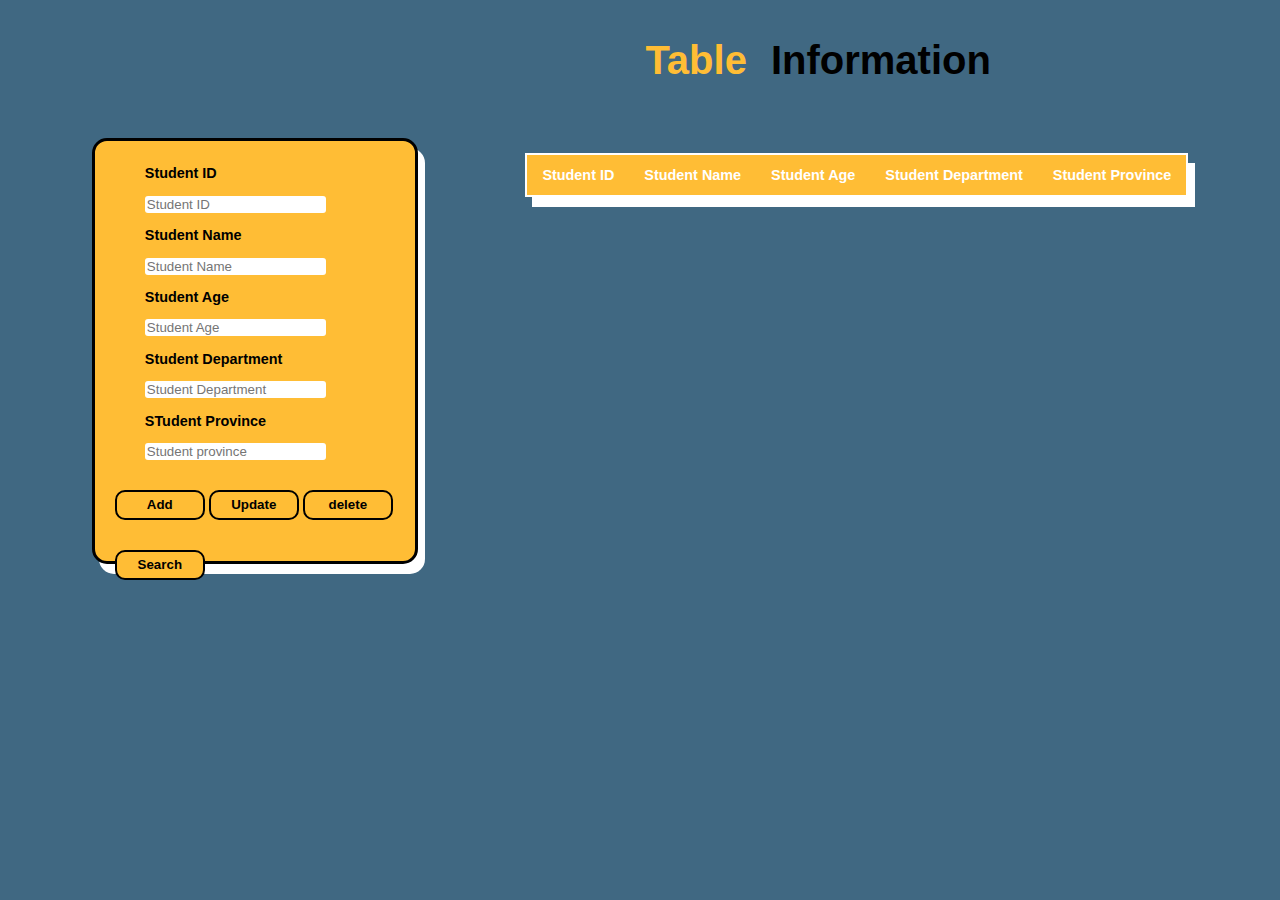
<file: Public/index.html>
<!DOCTYPE html>
<html lang="en">
<head>
    <meta charset="UTF-8">
    <meta http-equiv="X-UA-Compatible" content="IE=edge">
    <meta name="viewport" content="width=device-width, initial-scale=1.0">
    <title>Document</title>
    <link rel="stylesheet" href="CSS/style.css">
</head>
<body>
     
 <div class="container">
 
    <div class="input">
        
            <p>Student ID</p> 
            <input  name="" id="id" placeholder="Student ID">
            <p>Student Name</p> 
            <input type="text" name="" id="name" placeholder="Student Name">
            <p>Student Age</p> 
            <input type="number" name="" id="age" placeholder="Student Age">
            <p>Student Department</p> 
            <input type="text" name="" id="dept" placeholder="Student Department">
            <p>STudent Province</p> 
            <input type="text" name="" id="prov" placeholder="Student province"
>
            <br>
            <div class="btn">
                <button onclick="insertion()" id="insert" class="btn1"> Add</button>
                <button onclick="editRecord()" id="update" class="btn3"> Update</button>
                <button onclick="deleteRecord()" class="btn2"> delete</button>
                <button onclick="findRecord()" id="search" class="btn4"> Search</button>
                
            </div>
        </div>
    <div class="table">
          <div class="Title" >
        <p class="color1">Table</p>
        <p class="color2">Information</p>
           </div>
        <table id="outputTable" class="styled-table">
            <thead>
                <tr>
                    <th>Student ID</th>
                    <th>Student Name</th>
                    <th>Student Age</th>
                    <th>Student Department</th>
                    <th>Student Province</th>
                </tr>
            </thead>
            <tbody id="tbody"></tbody>


        </table>

    </div>
</div>
    <script src="JS/index.js"></script>
</body>
</html>
</file>
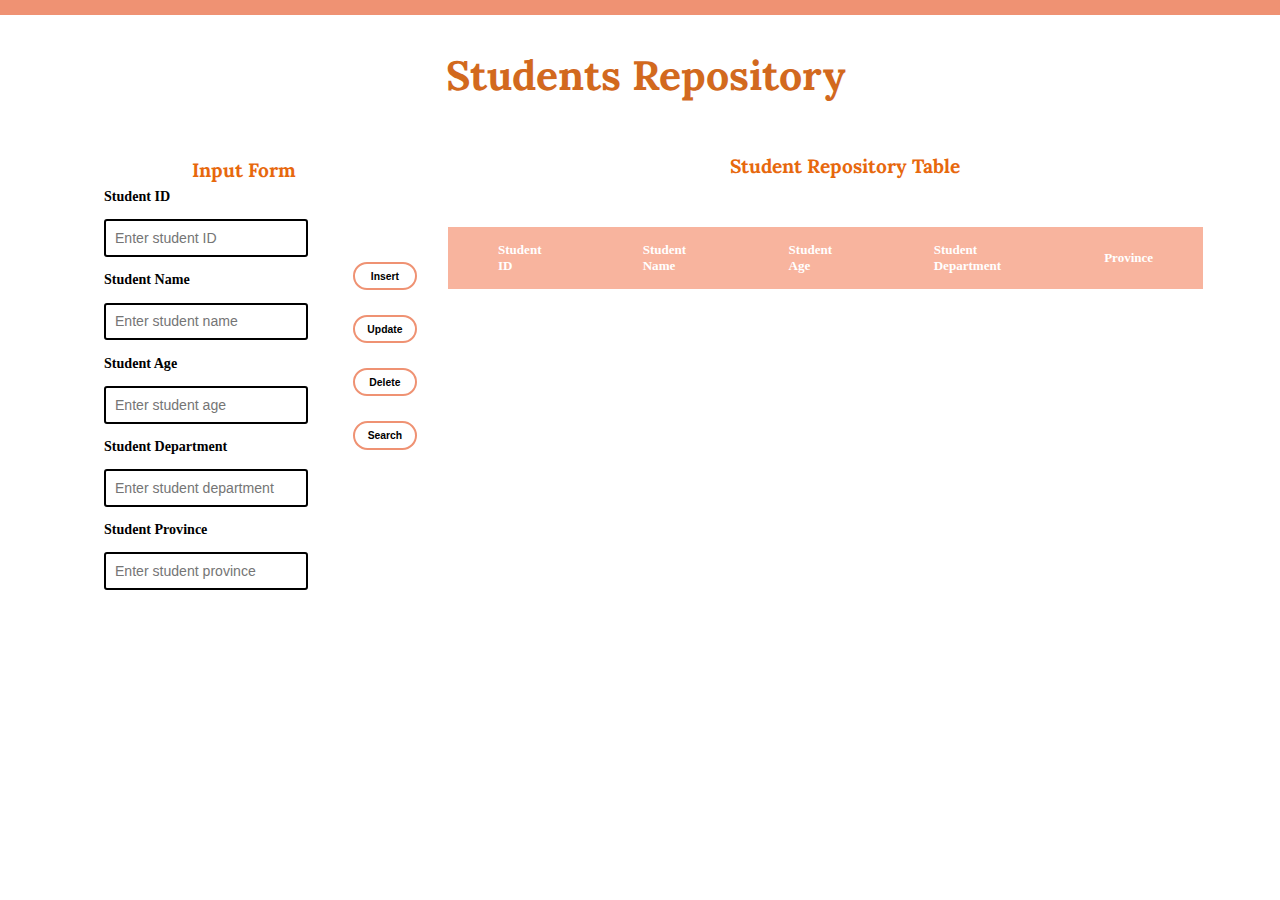
<file: Public/index1.html>
<!DOCTYPE html>
<html lang="en">
<head>
    <meta charset="UTF-8">
    <meta http-equiv="X-UA-Compatible" content="IE=edge">
    <meta name="viewport" content="width=device-width, initial-scale=1.0">
    <title>Document</title>
    <link rel="stylesheet" href="CSS/style1.css">
    <link rel="preconnect" href="https://fonts.googleapis.com">
    <link rel="preconnect" href="https://fonts.gstatic.com" crossorigin>
    <link href="https://fonts.googleapis.com/css2?family=Lora&display=swap" rel="stylesheet">
</head>
<body>
     
    <div class="headerline"></div>
    <div class="title-container">
        <h2 style="color: chocolate; font-weight: bolder;">Students Repository</h2>
    </div>
    <div class="sub-title">
        <p class="p1" style="margin-top: 1.8vw; font-family: 'Lora', serif; font-weight: bolder; color: rgb(231, 104, 13); margin-left: 15vw;">Input Form</p>
        <p class="p2" style=" font-family: 'Lora', serif; font-weight: bolder; color: rgb(231, 104, 13);">Student Repository Table</p>
    </div> 
    <div class="container">
        <div class="input">
            <div class="input-btn">
                <div class="data-input">
                    <p>Student ID</p>
                    <input type="number" name="" id="id" placeholder="Enter student ID " style="font-size: 1.1vw; padding: 0.7vw;" >
                    <p>Student Name</p>
                    <input type="text" name="" id="name" placeholder="Enter student name" style="font-size: 1.1vw; padding: 0.7vw;">
                    <p>Student Age</p>
                    <input type="number" name="" id="age" placeholder="Enter student age" style="font-size: 1.1vw; padding: 0.7vw;">
                    <p>Student Department</p>
                    <input type="text" name="" id="dept" placeholder="Enter student department" style="font-size: 1.1vw; padding: 0.7vw;">
                    <p>Student Province</p>
                    <input type="text" name="" id="prov" placeholder="Enter student province" style="font-size: 1.1vw; padding: 0.7vw;">
                    <br>
                </div>
                <div class="btn">
                    <button onclick="insertion()" id="insert" class="btn1"  >Insert</button>
                    <button onclick="editRecord()" id="update" class="btn3"  >Update</button>
                    <button onclick="deleteRecord()" id="delete" class="btn2" >Delete</button>
                    <button onclick="findRecord()" id="search" class="btn4" >Search</button>               
                </div>
            </div>
        </div>
        
        <div class="table">
            <table id="outputTable" class="styled-table">
                <thead>
                    <tr style="font-size: 1.02vw;">
                        <th>Student ID</th>
                        <th>Student Name</th>
                        <th>Student Age</th>
                        <th>Student Department</th>
                        <th>Province</th>
                    </tr>
                </thead>
                <tbody id="tbody"></tbody>   
            </table>
        </div>
    </div>
    <script src="JS/index.js">
    </script>
</body>
</html>
</file>
<file: Public/CSS/style.css>
body{
    background-color: #406882;
    font-size: 0.9em;
    font-family: sans-serif;
  
}
.container{
    display: flex;
    justify-content:space-around;
    padding: 30px;
}
/*table*/

.styled-table {
    border-collapse: collapse;
    margin: 25px 0;
    min-width: 500px;
    margin-top: 70px;
    border: 2px solid white;
    box-shadow: 7px 10px white;
}
.styled-table  tr {
    background-color: #FFBD35;
    color: #ffffff;
    text-align: left;
    transition: all .2s ease-in-out;
}
.styled-table td{
    transition: all .2s ease-in-out;
}
.styled-table th,
.styled-table td {
    padding: 12px 15px;
}
.styled-table tbody tr {
    border-bottom: 2px solid #dddddd;
}

.styled-table tbody tr:nth-of-type(odd) {
    background-color: #FFBD35;
    color:black;
}
.styled-table tbody tr:nth-of-type(even) {
    color:#FFBD35;
    background-color:black;
}
.styled-table tbody tr:last-of-type {
    border-bottom: 2px solid #009879;
}
/*hover*/

.styled-table tr:hover{
   transform: scale(1.1);
}
.styled-table td:hover{
    transform: scale(1.1);
 }
 /*input box*/
 .input{
     background-color: #FFBD35;
     width: 300px;
     height:400px;
     margin-top: 100px;
     color: black;
     border-radius: 15px;
     transition: all .2s ease-in-out;
     font-weight: bold;
     border: 3px solid black;
     padding: 10px;
     box-shadow: 7px 10px white;
     
 }
.input:hover{
    transform: scale(1.1);
}
 .input p,input{
     margin-left: 40px;
     border: none;
     border-radius: 3px;
 }
.input input:hover{
    border-bottom:2px solid black;
}
.btn{
    margin-left:10px;
}
 .input .btn1, .btn2, .btn3, .btn4{
    margin-top:30px;
    width: 90px;
    height: 30px;
    font-weight: bolder;
    color: black;
    border:2px solid black;
    border-radius:10px;
    transition: all .2s ease-in-out;
    background-color: #FFBD35;
 }
 .input .btn2:hover{
     background-color: red;
     transform: scale(1.1);
 }
 .input .btn1:hover{
    transform: scale(1.1);
    background-color: white;
 }
 .input .btn3:hover{
    transform: scale(1.1);
    background-color: white;
 }


.Title{
    margin-left: 100px;
}
 .Title p{
    display: inline;
    font-size: 40px;
    font-weight: bolder;
    margin-left: 20px;
 }
 .color1{
     color:#FFBD35
 }
 .First{
     margin-left: 40px;
     margin-top: 30px;
 }
 .First p{
    display: inline;
    font-size: 40px;
    font-weight: bolder;
    margin-left: 20px;
 }
</file>
<file: Public/CSS/style1.css>
body{
    font-size: 0.9em;
    padding: 0;
    margin: 0;
  
}
.headerline {
    border-top: 15px solid #ef9273;
}
.title-container{
    width: 100%;
    text-align: center;
    /* height: 8vw; */
    /* border: 2px solid black; */
    /* background-color: #fefbe9 */
}
.sub-title {
    display: flex;
    justify-content: space-between;
}
.sub-title .p1 {
    margin-left: 6.5vw;
    font-size: 1.5vw;
}
.sub-title .p2 {
    margin-right: 25vw;
    font-size: 1.5vw;
}

.container{
    display: flex;
    justify-content: space-between;
}
.table {
    margin-right: 6vw;
    font-size: 0.85vw;
}

.styled-table {
    margin-top: 2vw;
    border-collapse: collapse;
    /* min-width: 500px;*/
    /* border: 2px solid white;
    box-shadow: 7px 10px white; */
}
.styled-table tr {
    /* background-color: #FFBD35; */
    color: #ffffff;
    text-align: left;
    transition: all .2s ease-in-out;
}
.styled-table td{
    transition: all .2s ease-in-out;
}
.styled-table th,
.styled-table td {
    padding: 15px 50px;
}
.styled-table th {
    background-color: #f8b49e;
}

.styled-table tbody tr {
    border-bottom: 2px solid #dddddd;
}

.styled-table tbody tr:nth-of-type(odd) {
    background-color: #ffe5d9;
    color:black;
}
.styled-table tbody tr:nth-of-type(even) {
    color: black;
    background-color: white;
}
.styled-table tbody tr:last-of-type {
    border-bottom: 2px solid #f8b49e;
}
/*hover*/

.styled-table tr:hover{
   transform: scale(1.02);
}
.styled-table td:hover{
    transform: scale(1);
}
 /*input box*/
.input{
    /* display: flex; */
    flex-direction: row;
    /* background-color: #e7c88a; */
    width: 30vw;
    margin-left: 5vw;
    color: black;
    /* transition: all .2s ease-in-out; */
    font-weight: bold;
    /* border: 3px solid rgb(255, 255, 255); */
    /* box-shadow: 7px 10px white; */ 
}
.input input {
    border: 2px solid black;
}
.input p,input{
    margin-left: 40px;
    border: none;
    border-radius: 3px;
}
/* .input input:hover{
    border-bottom:2px solid black;
} */
.data-input{
    margin-top: -2.1vw;
}

.data-input p {
    font-size: 1.1vw;
}
.btn {
    margin-top: 2.8vw;
    margin-left: 45px;
    width: 20vw;
    height: 22vw;
    /* border: 2px solid green; */
}
.btn button {
    transition-duration: 0.2s;
}
.btn button:hover {
    background-color: #ffae93;
    color: white;

}

.btn1, .btn2, .btn3, .btn4{
    font-size: 0.81vw;
    font-weight: 700;
    margin-top: 25px;
    width: 5vw;
    height: 2.2vw;
    border: 2px solid #ef9273;
    border-radius: 3vw;
    transition: all .2s ease-in-out;
    background-color: #ffffff;
}

h2{
    font-size: 3.2vw;
    font-family: 'Lora', serif;
    margin-left: 1vw;
}

.input-btn {
    display: flex;
}
.color1{
    color:#FFBD35
}
.First{
    margin-left: 40px;
    margin-top: 30px;
}
.First p{
    display: inline;
    font-size: 40px;
    font-weight: bolder;
    margin-left: 20px;
}

table tr td{
    font-size: 0.9vw;
}
</file>
